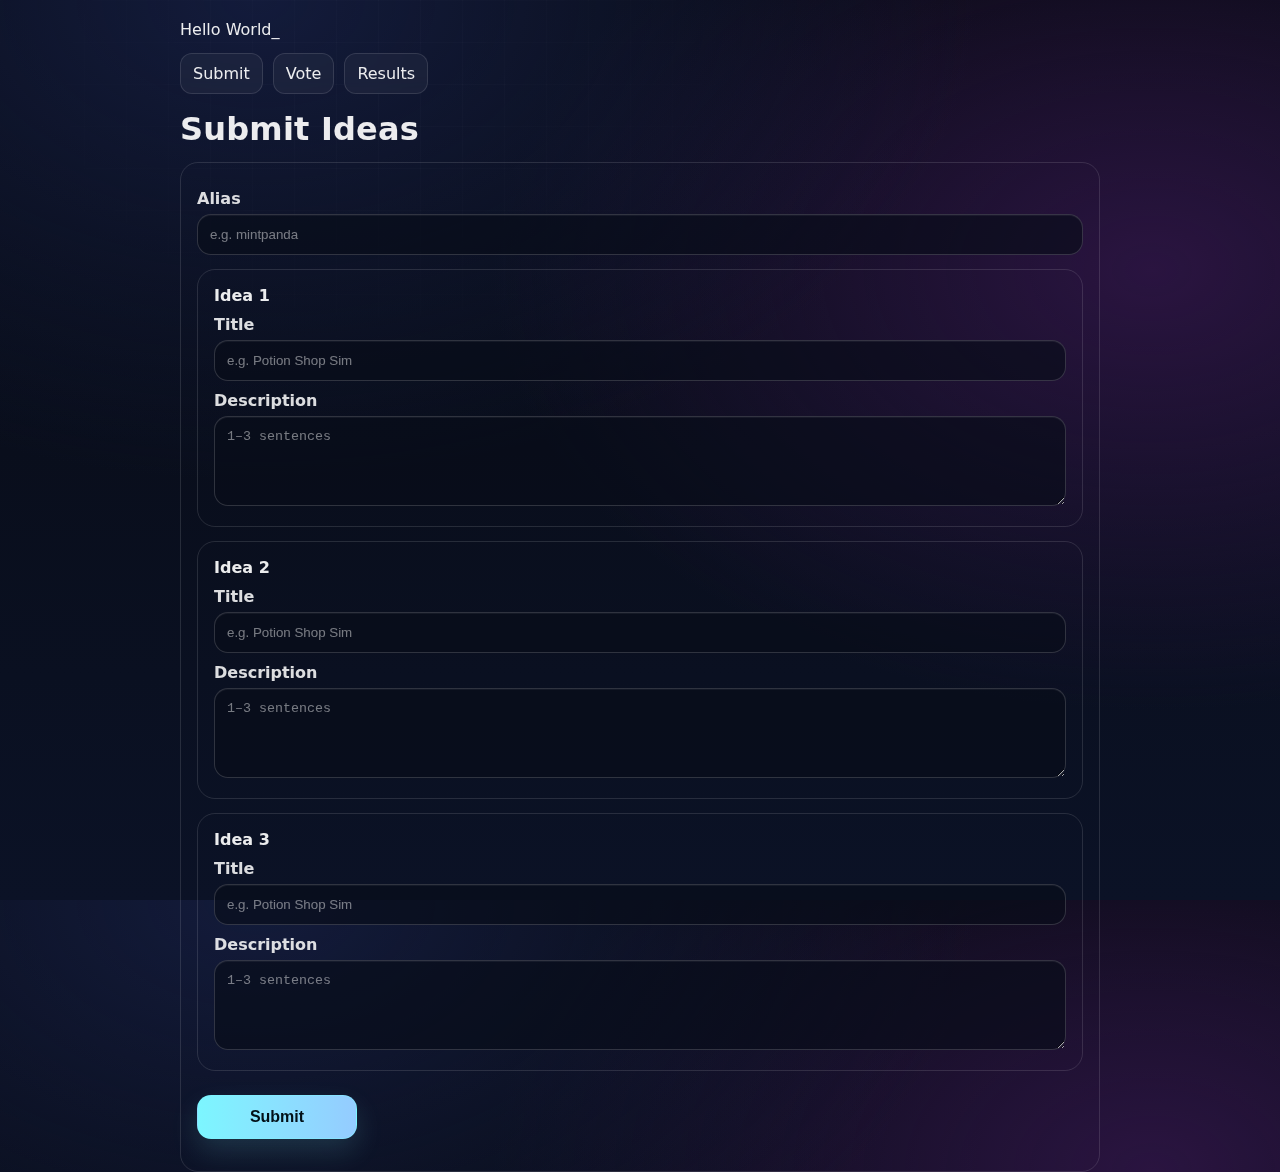
<file: index.html>
<!doctype html>
<html>
<head>
  <meta charset="utf-8">
  <meta http-equiv="refresh" content="0; url=submit.html">
  <title>Game Dev Voting</title>
</head>
<body>
  <p>If you are not redirected, <a href="submit.html">click here</a>.</p>
</body>
</html>
</file>
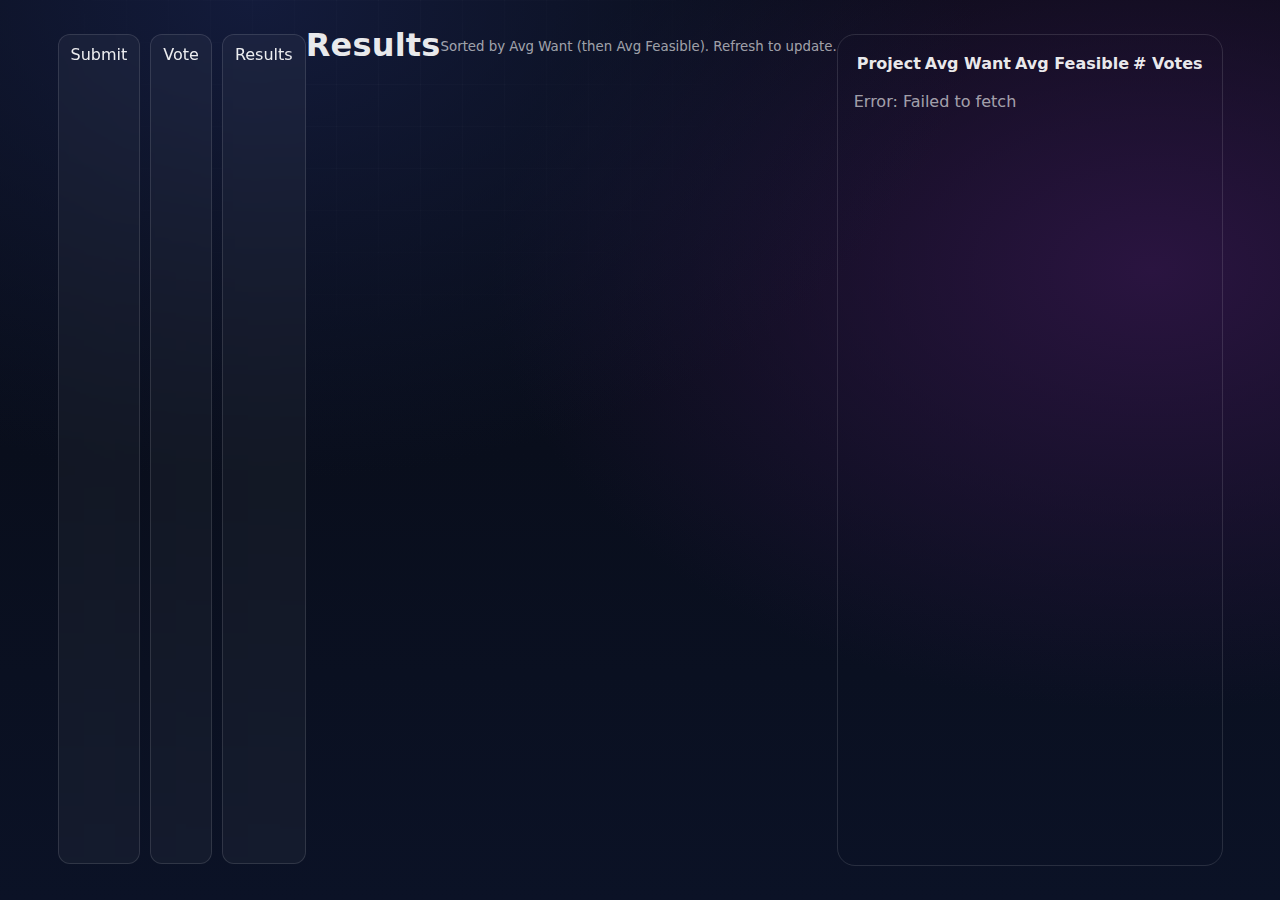
<file: results.html>
<!doctype html>
<html>
<head>
<meta charset="utf-8">
<title>Results</title>
<link rel="stylesheet" href="style.css">
</head>
<body>

<nav>
<a href="submit.html">Submit</a>
<a href="vote.html">Vote</a>
<a href="results.html">Results</a>
</nav>

<h1>Results</h1>
<p><small>Sorted by Avg Want (then Avg Feasible). Refresh to update.</small></p>

<div class="card">
  <table id="t">
    <thead>
      <tr>
        <th>Project</th>
        <th>Avg Want</th>
        <th>Avg Feasible</th>
        <th># Votes</th>
      </tr>
    </thead>
    <tbody></tbody>
  </table>
  <p id="msg"></p>
</div>

<script>
const API_URL = "https://script.google.com/macros/s/AKfycbxmH6wodw-LA55_cnFFNp4G7n2WeFh6-fKDaFjAuh3e3mJOuOtiQugfWqnPvT_9SJLCPA/exec";
const API_KEY = "class9";

(async ()=>{
  const msg = document.getElementById("msg");
  try{
    const r = await fetch(API_URL + "?action=results&apiKey=" + encodeURIComponent(API_KEY));
    const data = await r.json();
    if(!data.ok) throw new Error(data.error || "Could not load results");

    const tbody = document.querySelector("#t tbody");
    tbody.innerHTML = "";

    (data.results || []).forEach(x=>{
      const tr = document.createElement("tr");
      tr.innerHTML = `
        <td>${x.title}</td>
        <td>${Number(x.avgWant).toFixed(2)}</td>
        <td>${Number(x.avgFeasible).toFixed(2)}</td>
        <td>${x.votes}</td>
      `;
      tbody.appendChild(tr);
    });

    if(!(data.results || []).length){
      msg.textContent = "No votes yet.";
    }

  }catch(e){
    msg.textContent = "Error: " + e.message;
  }
})();
</script>

</body>
</html>
</file>
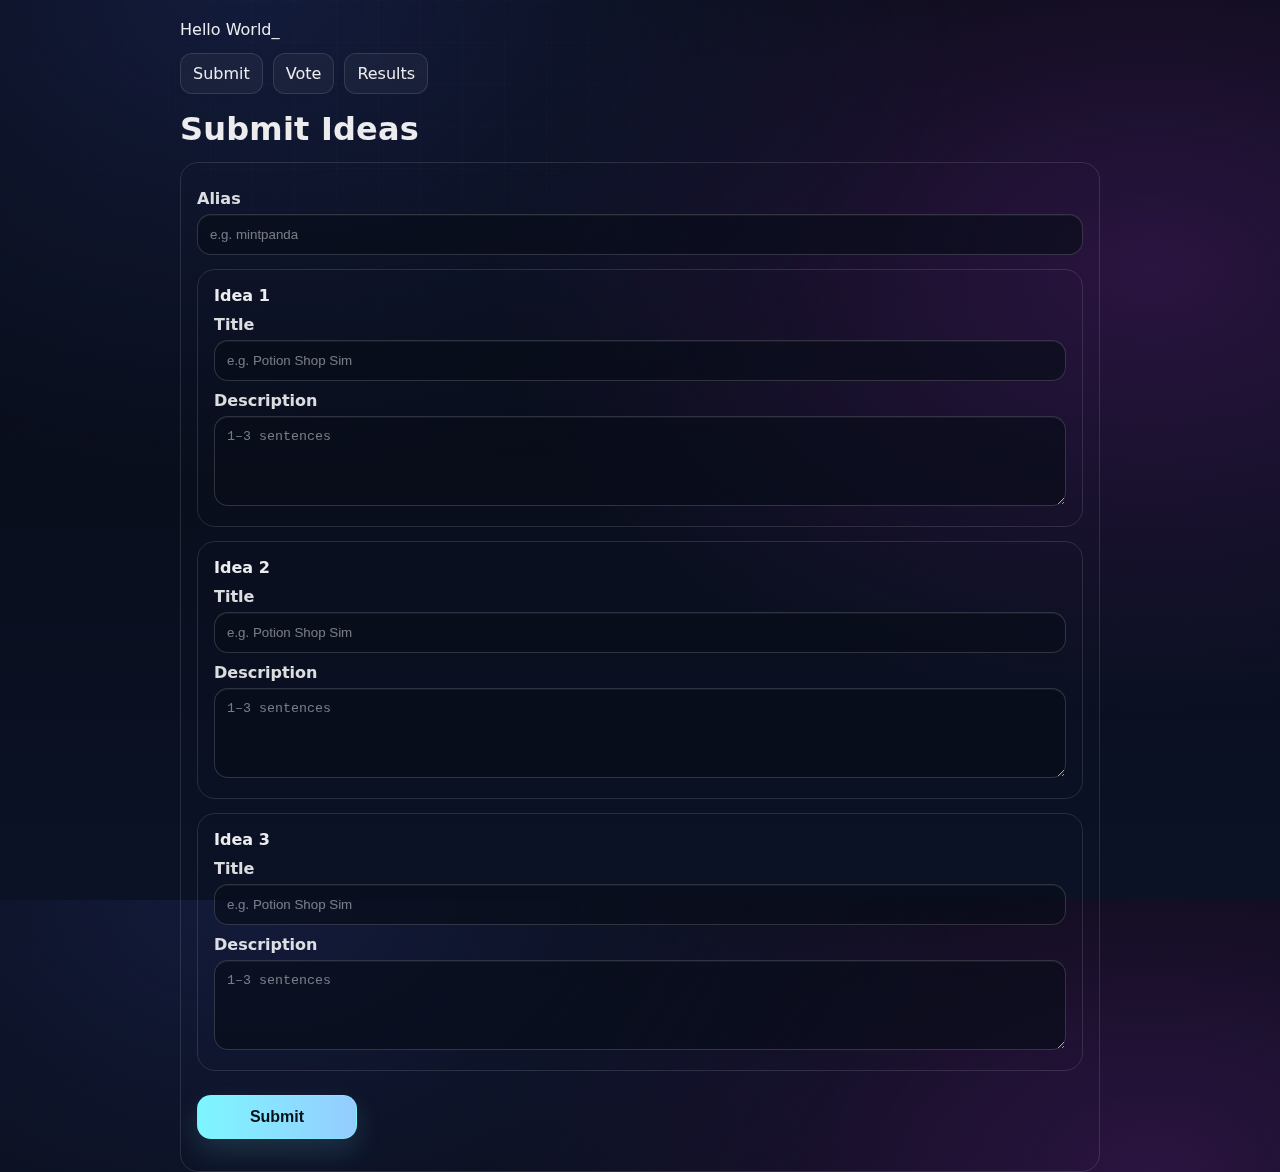
<file: submit.html>
<!doctype html>
<html>
<head>
<meta charset="utf-8">
<meta name="viewport" content="width=device-width, initial-scale=1" />

<title>Submit Ideas</title>
<link rel="stylesheet" href="style.css">
</head>
<body>
  
<div class="bg-fx" id="bgfx"></div>
<div class="app">
<div class="terminal-mark">Hello World<span class="cursor">_</span></div>

  
<nav>
<a href="submit.html">Submit</a>
<a href="vote.html">Vote</a>
<a href="results.html">Results</a>
</nav>

<h1>Submit Ideas</h1>

<div class="card">
<label>Alias</label>
<input id="alias" placeholder="e.g. mintpanda" autocomplete="off">

<div id="ideas"></div>

<button id="submitBtn">Submit</button>
<p id="msg"></p>
</div>

<script>
const API_URL = "https://script.google.com/macros/s/AKfycbxmH6wodw-LA55_cnFFNp4G7n2WeFh6-fKDaFjAuh3e3mJOuOtiQugfWqnPvT_9SJLCPA/exec";
const API_KEY = "class9";


const ideasDiv = document.getElementById("ideas");
const msg = document.getElementById("msg");

for(let i=1;i<=3;i++){
  const box = document.createElement("div");
  box.className = "card";
  box.innerHTML = `
    <b>Idea ${i}</b>
    <label>Title</label>
    <input class="title" placeholder="e.g. Potion Shop Sim" />
    <label>Description</label>
    <textarea class="desc" placeholder="1–3 sentences"></textarea>
  `;
  ideasDiv.appendChild(box);
}

    document.getElementById("submitBtn").onclick = async ()=>{
      const alias = document.getElementById("alias").value.trim();
      const titles = [...document.querySelectorAll(".title")];
      const descs = [...document.querySelectorAll(".desc")];
    
      msg.textContent = "Uploading… ⏳";
      if(!alias){ msg.textContent = "Enter an alias first ✨"; 
                 return; }
    
      let sent = 0;
    
      try{
        for(let i=0;i<titles.length;i++){
          const t = titles[i].value.trim();
          if(!t) continue;
    
          const payload = {
        type: "idea",
        apiKey: API_KEY,
        alias: alias,
        title: t,
        description: descs[i].value.trim()
        };
  
        const r = await fetch(API_URL, { method:"POST", body: JSON.stringify(payload) });
        const data = await r.json();
        if(!data.ok) throw new Error(data.error || "submit failed");
  
        sent++;
      }

      if(sent === 0){
      msg.textContent = "Add at least 1 idea title 📝";
      return;
    }


    // Cute game-dev reaction
    msg.textContent = `Submitted! ✅  +${sent * 5} Creativity XP 🌟`;

      }catch(e){
        msg.textContent = "Error: " + e.message;
      }
    };
    
      // Background pixels — run once on load
      (function makePixels(){
        const host = document.getElementById("bgfx");
        if(!host) return;
        const count = 26;
        for(let i=0;i<count;i++){
          const d = document.createElement("div");
          d.className = "pixel" + (Math.random() < 0.35 ? " p2" : "");
          d.style.left = Math.floor(Math.random()*100) + "vw";
          d.style.animationDelay = (Math.random()*10).toFixed(2) + "s";
          d.style.opacity = (0.07 + Math.random()*0.12).toFixed(2);
          d.style.transform = `translateY(${100 + Math.random()*60}vh)`;
          host.appendChild(d);
        }
    })();
  
</script>
</div>
  
</body>
</html>
</file>
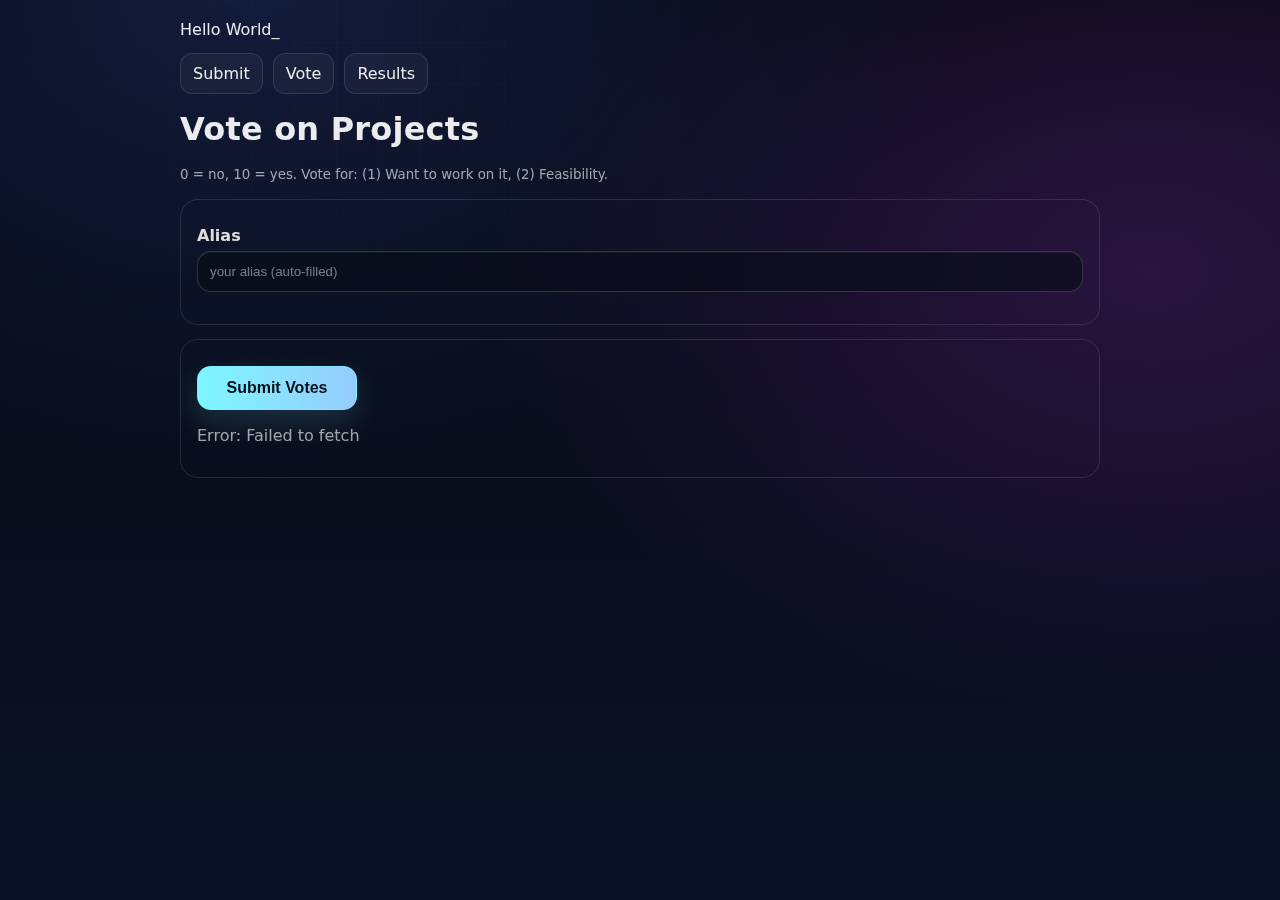
<file: vote.html>
<!doctype html>
<html>
<head>
<meta charset="utf-8">
<meta name="viewport" content="width=device-width, initial-scale=1" />

<title>Vote</title>
<link rel="stylesheet" href="style.css">
</head>
<body>
  
<div class="bg-fx" id="bgfx"></div>
<div class="scanlines"></div>
<div class="app">
<div class="terminal-mark">Hello World<span class="cursor">_</span></div>

  
<nav>
<a href="submit.html">Submit</a>
<a href="vote.html">Vote</a>
<a href="results.html">Results</a>
</nav>

<h1>Vote on Projects</h1>
<p><small>0 = no, 10 = yes. Vote for: (1) Want to work on it, (2) Feasibility.</small></p>

<div class="card">
  <label>Alias</label>
<div class="alias-row">
  <input id="alias" placeholder="your alias (auto-filled)" autocomplete="off">
</div>
<p id="aliasStatus" class="muted"></p>

</div>

<div id="list"></div>

<div class="card">
  <button id="send">Submit Votes</button>
  <p id="msg"></p>
</div>


<script>
const API_URL = "https://script.google.com/macros/s/AKfycbxmH6wodw-LA55_cnFFNp4G7n2WeFh6-fKDaFjAuh3e3mJOuOtiQugfWqnPvT_9SJLCPA/exec";
const API_KEY = "class9";

const list = document.getElementById("list");
const msg = document.getElementById("msg");

  // Auto-fill alias from Submit page
const savedAlias = localStorage.getItem("claimedAlias");
if(savedAlias){
  const a = document.getElementById("alias");
  if(a) a.value = savedAlias;
}


function makeSliderRow(labelText, className){
  const row = document.createElement("div");
  row.className = "row";
  row.innerHTML = `
    <div style="min-width:220px">${labelText}</div>
    <input class="range ${className}" type="range" min="0" max="10" value="5">
    <div class="val">5</div>
  `;
  const range = row.querySelector("input");
  const val = row.querySelector(".val");
  range.oninput = () => val.textContent = range.value;
  return row;
}

async function loadIdeas(){
  const r = await fetch(API_URL + "?action=ideas&apiKey=" + encodeURIComponent(API_KEY));
  const data = await r.json();
  if(!data.ok) throw new Error(data.error || "Could not load ideas");
  return data.ideas || [];
}

async function renderIdeas(){
  try{
    const ideas = await loadIdeas();

    if(!ideas.length){
      list.innerHTML = `<div class="card">No ideas yet. Submit ideas first.</div>`;
      return;
    }

    ideas.forEach(idea=>{
      const card = document.createElement("div");
      card.className = "card";
      card.dataset.projectId = idea.id;
      card.dataset.title = idea.title;

      card.innerHTML = `
        <h3 style="margin:0 0 6px">${idea.title}</h3>
        <p style="margin:0 0 10px"><small>${idea.description || ""}</small></p>
      `;

      card.appendChild(makeSliderRow("Want to work on it", "want"));
      card.appendChild(makeSliderRow("Feasibility", "feasible"));
      list.appendChild(card);
    });

  }catch(e){
    msg.textContent = "Error: " + e.message;
  }
}

document.getElementById("send").onclick = async ()=>{
  const btn = document.getElementById("send");
  const alias = document.getElementById("alias").value.trim();

  msg.textContent = "";

  if(!alias){
    msg.textContent = "Enter alias first ✨";
    return;
  }

  const cards = [...document.querySelectorAll("#list .card")];

  try{
    btn.disabled = true;
    btn.textContent = "Submitting…";
    msg.innerHTML = "Sending votes <span class='spinner'></span>";

    for(const c of cards){
      const want = c.querySelector(".want").value;
      const feasible = c.querySelector(".feasible").value;

      const payload = {
        type: "vote",
        apiKey: API_KEY,
        alias,
        projectId: c.dataset.projectId,
        title: c.dataset.title,
        want,
        feasible
      };

      const r = await fetch(API_URL, { method:"POST", body: JSON.stringify(payload) });
      const data = await r.json();
      if(!data.ok) throw new Error(data.error || "vote failed");
    }

    msg.textContent = "Votes saved! ✅ +10 Team Harmony XP ✨";
  }catch(e){
    msg.textContent = "Error: " + e.message;
  }finally{
    btn.disabled = false;
    btn.textContent = "Submit Votes";
  }
};


                                // Background pixels
                                // (function makePixels(){
                                      
                                //  const host = document.getElementById("bgfx");
                                // if(!host) return;
                                //  const count = 26;
                                //   for(let i=0;i<count;i++){
                                //   const d = document.createElement("div");
                                //  d.className = "pixel" + (Math.random() < 0.35 ? " p2" : "");
                                //   d.style.left = Math.floor(Math.random()*100) + "vw";
                                //   d.style.animationDelay = (Math.random()*10).toFixed(2) + "s";
                                //   d.style.opacity = (0.07 + Math.random()*0.12).toFixed(2);
                                //   d.style.transform = `translateY(${100 + Math.random()*60}vh)`;
                                //  host.appendChild(d);
                                //  }
                                //   })(); 

// Load ideas
renderIdeas();
</script>

</div>

<div class="pixel-pet" id="pixelPet" title="click me"></div>

  <script>
const pet = document.getElementById("pixelPet");
if(pet){
  pet.addEventListener("click", ()=>{
    pet.classList.remove("jump");
    void pet.offsetWidth;
    pet.classList.add("jump");
  });
}
    
</script>


</body>
</html>
</file>
<file: style.css>
:root{
  --bg0:#070A12;
  --bg1:#0B1226;
  --card: rgba(255,255,255,0.06);
  --card2: rgba(255,255,255,0.10);
  --stroke: rgba(255,255,255,0.12);
  --text: rgba(255,255,255,0.92);
  --muted: rgba(255,255,255,0.62);
  --accent:#7CF6FF;   /* icy cyan */
  --accent2:#B98CFF;  /* soft purple */
}

*{ box-sizing:border-box; }

html, body{ height:100%; }

body{
  font-family: system-ui, Arial;
  margin: 0;
  padding: 20px;
  color: var(--text);
  background: radial-gradient(1200px 800px at 20% 0%, #131B3B 0%, transparent 60%),
              radial-gradient(1200px 800px at 90% 30%, #2A1440 0%, transparent 55%),
              linear-gradient(180deg, var(--bg0), var(--bg1));
  display:flex;
  justify-content:center;
}

/* Center the whole app nicely */
body > .app{
  width:100%;
  max-width: 920px;
  position: relative;
  z-index: 2; /* above background */
}

/* Subtle grid overlay */
body::before{
  content:"";
  position:fixed;
  inset:0;
  pointer-events:none;
  background:
    linear-gradient(to right, rgba(255,255,255,0.04) 1px, transparent 1px),
    linear-gradient(to bottom, rgba(255,255,255,0.04) 1px, transparent 1px);
  background-size: 42px 42px;
  mask-image: radial-gradient(700px 500px at 30% 10%, black 0%, transparent 70%);
  opacity: 0.55;
}

/* Floating pixel “particles” container */
.bg-fx{
  position:fixed;
  inset:0;
  pointer-events:none;
  z-index:1;
  overflow:hidden;
}

.pixel{
  position:absolute;
  width:10px;
  height:10px;
  border-radius:3px;
  background: color-mix(in srgb, var(--accent) 70%, white 30%);
  opacity:0.14;
  filter: drop-shadow(0 0 10px rgba(124,246,255,0.25));
  animation: floaty 10s linear infinite;
}
.pixel.p2{
  width:8px;height:8px;
  background: color-mix(in srgb, var(--accent2) 70%, white 30%);
  opacity:0.12;
  filter: drop-shadow(0 0 10px rgba(185,140,255,0.18));
  animation-duration: 14s;
}
@keyframes floaty{
  from{ transform: translateY(110vh) rotate(0deg); }
  to  { transform: translateY(-20vh) rotate(180deg); }
}

/* Headings */
h1{
  margin: 6px 0 12px;
  letter-spacing: 0.2px;
}
p{ color: var(--muted); }

/* Nav as “tabs” */
nav{
  display:flex;
  gap: 10px;
  margin: 14px 0 16px;
  flex-wrap:wrap;
}
nav a{
  text-decoration:none;
  color: var(--text);
  padding: 10px 12px;
  border-radius: 12px;
  border: 1px solid var(--stroke);
  background: rgba(255,255,255,0.04);
  backdrop-filter: blur(10px);
}
nav a:hover{
  border-color: rgba(124,246,255,0.35);
  box-shadow: 0 0 0 3px rgba(124,246,255,0.10);
}

/* Cards */
.card{
  border: 1px solid var(--stroke);
  border-radius: 18px;
  padding: 16px;
  margin: 14px 0;

/* Labels + inputs */
label{
  display:block;
  margin: 10px 0 6px;
  font-weight: 700;
  color: rgba(255,255,255,0.86);
}

input, textarea{
  width: 100%;
  padding: 12px 12px;
  border: 1px solid rgba(255,255,255,0.16);
  border-radius: 14px;
  background: rgba(8,12,24,0.65);
  color: rgba(255,255,255,0.92);
  outline: none;
  box-shadow: inset 0 1px 0 rgba(255,255,255,0.05);
}

input::placeholder, textarea::placeholder{
  color: rgba(255,255,255,0.45);
}

input:focus, textarea:focus{
  border-color: rgba(124,246,255,0.55);
  box-shadow: 0 0 0 4px rgba(124,246,255,0.14);
}

textarea{ min-height: 90px; resize: vertical; }

/* Buttons */
button{
  width: fit-content;
  min-width: 160px;
  margin-top: 10px;
  font-size: 16px;
  font-weight: 900;
  padding: 12px 16px;
  border-radius: 14px;
  border: 1px solid rgba(124,246,255,0.45);
  color: #021017;
  background: linear-gradient(90deg, var(--accent), color-mix(in srgb, var(--accent2) 40%, var(--accent) 60%));
  cursor: pointer;
  box-shadow: 0 12px 28px rgba(124,246,255,0.14);
  transition: transform 120ms ease, box-shadow 120ms ease, filter 120ms ease;
}

button:hover{
  transform: translateY(-1px);
  filter: brightness(1.05);
  box-shadow: 0 16px 34px rgba(124,246,255,0.18);
}

button:active{
  transform: translateY(0px) scale(0.99);
}

button:disabled{
  opacity: 0.6;
  cursor: not-allowed;
  filter: grayscale(0.2);
}
</file>
